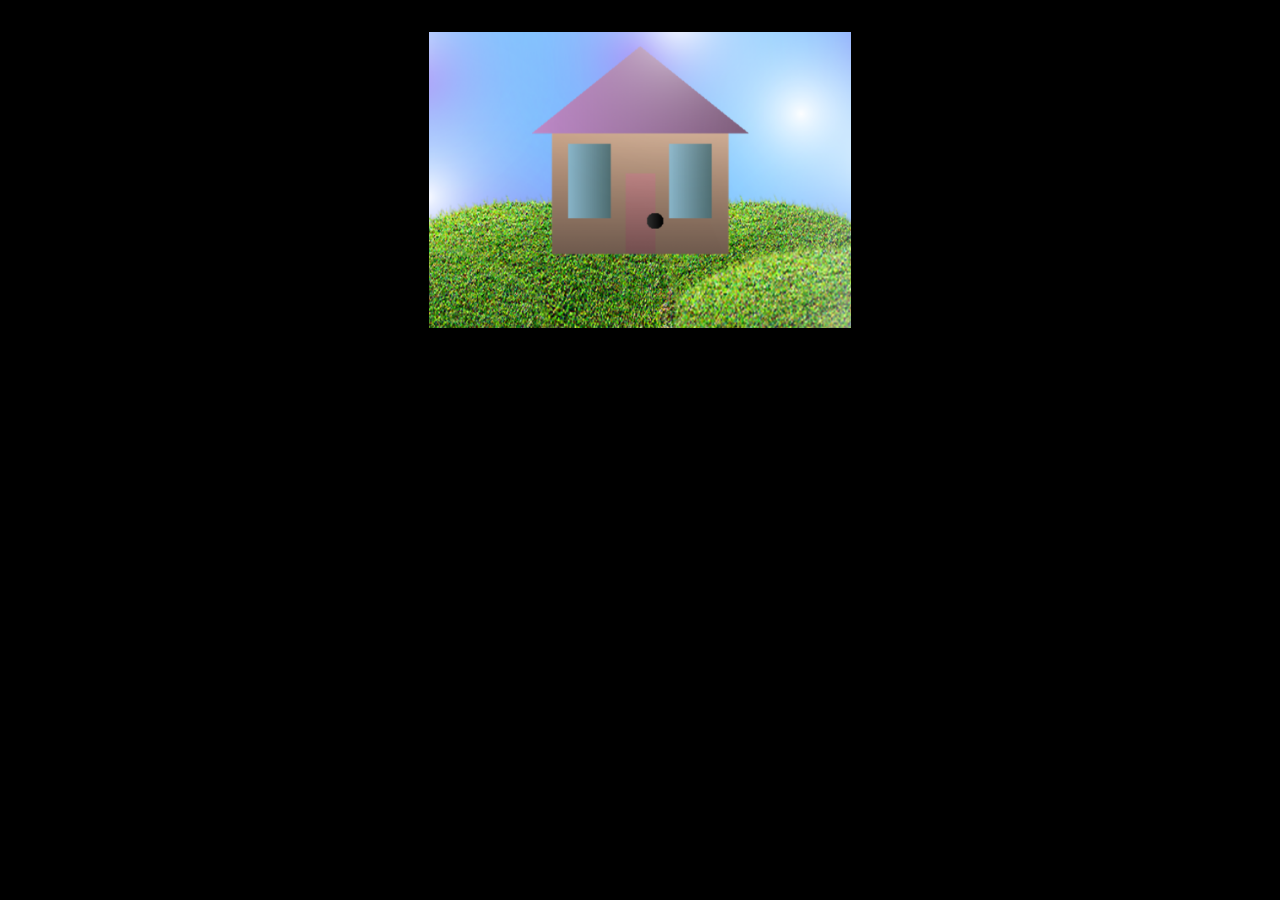
<file: src/pages/home/index.html>
<!DOCTYPE html>
<html>
<head>
<title>シェルター</title>

<base href="https://notlucklumen.github.io/Opunwarudo/src/">

</head>
<style>

html, body
{
  background-color: black;
  margin-top: 30px;
  zoom: 65%
}

</style>
<body>
  
<div align="center">
<img id="door" src="assets/home1.png">
</div>

</body>

<!--PAGE DEFAULTS-->
<style src='dev/page_defaults/style.css'></style>
<html src='dev/page_defaults/index.html'></html>
<script src="dev/page_defaults/script.js"></script>
<!--END OF PAGE DEFAULTS-->

<script>
    
function src(img)
{
    let asset = new Image()
    asset.src = img
    return asset.src
}

const home1Asset = src('assets/home1.png')
const home2Asset = src('assets/home2.png')

const doorSound = new Audio('assets/door_open.wav')

const door = document.getElementById('door')
door.style.cursor = 'pointer'

let doorStage = 0

door.addEventListener('click', function()
{
    if (doorStage === 0)
    {
        door.src = home2Asset
        doorSound.play()
        setTimeout(function()
        {
           doorStage = 1
        })
    }
    
    if (doorStage === 1)
    {
        window.location.href = 'pages/superdoor'
    }
})

</script>
</html>
<!---->
</file>
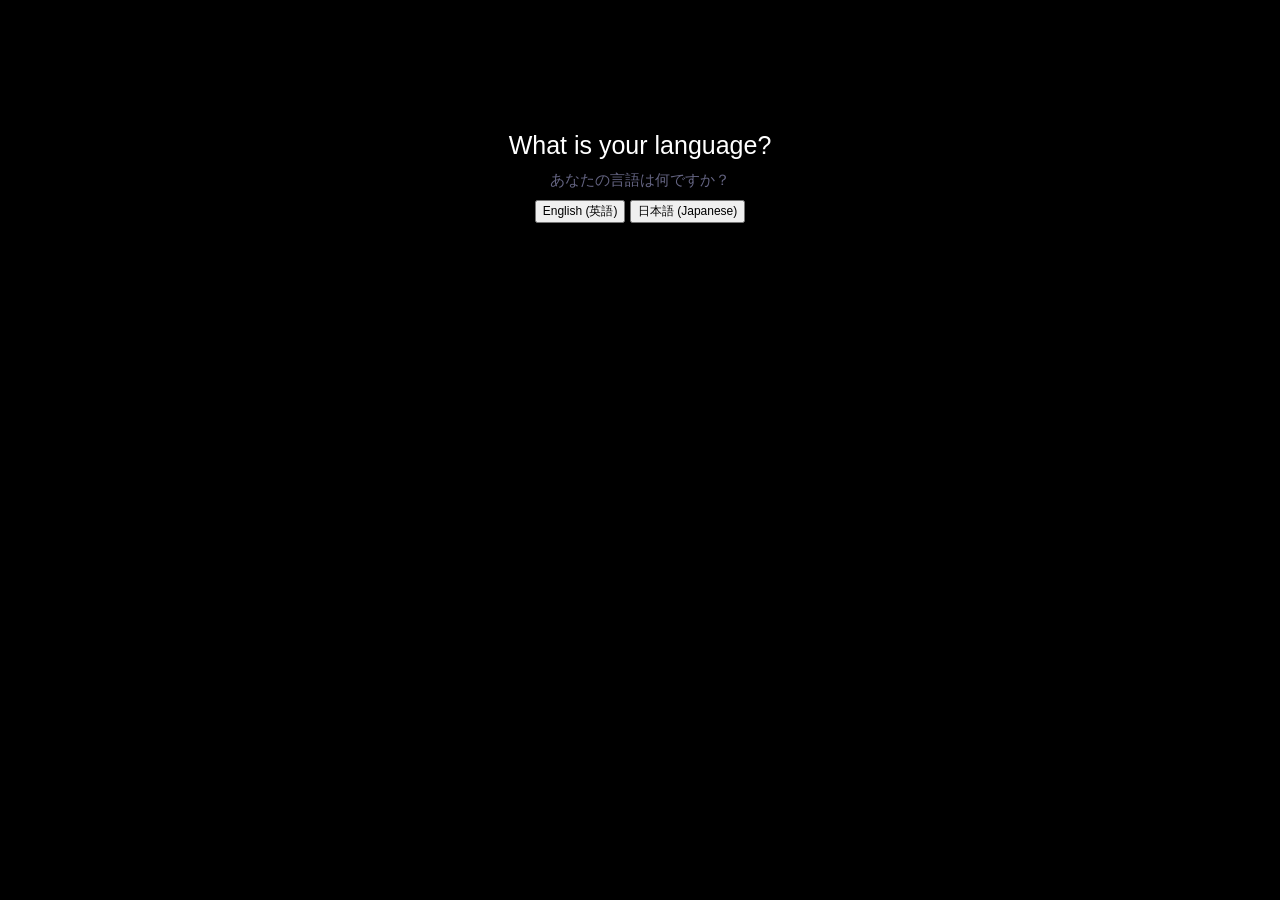
<file: src/pages/main/index.html>
<!DOCTYPE html>
<html>
<head>
<title>page.html</title>
<base href="https://notlucklumen.github.io/Opunwarudo/src/">
</head>

<!--PAGE DEFAULTS-->
<style src='dev/page_defaults/style.css'></style>
<html src='dev/page_defaults/index.html'></html>
<script src="dev/page_defaults/script.js"></script>
<!--END OF PAGE DEFAULTS-->

<style>

html, body
{
    background-color: black;
    color:white;
    line-height: 10px;
    margin-top: 70px;
    font-family: sans-serif;
    opacity: 1;
}

body.fadeOut
{
    animation: body 1s ease-in forwards;
}

@keyframes body
{
    0% {opacity: 1}
    100% {opacity: 0}
}

</style>

<body>
<div align='center'>

<p style='font-size: 25px'>What is your language?</p>
<p style='font-size: 15px; color:rgb(100, 100, 130)'>あなたの言語は何ですか？</p>

<button id='engBtn' style='font-size: 12px'>English (英語)</button>
<button id ='jpnBtn' style='font-size: 12px'>日本語 (Japanese)</button>

</div>
</body>

<script>
    
const engBtn = document.getElementById('engBtn')
const jpnBtn = document.getElementById('jpnBtn')

const mouseclick = new Audio('assets/mouseclick.mp3')

let hasDecided = false

function decide(lang)
{
    if (hasDecided) return
    mouseclick.play()
    
    hasDecided = true
    document.body.classList.add('fadeOut')
    
    localStorage.setItem('opw_lang', lang)
    
    setTimeout(function()
    {
        let check = setInterval(function()
        {
            if (localStorage.getItem('opw_lang') === lang)
            {
                clearInterval(check)
                setTimeout(function()
                {
                    window.location.href = 'pages/home'
                }, 500)
            }
            else
            {
                localStorage.setItem('opw_lang', lang)
            }
        },
        100)
    }, 1000)
}

engBtn.style.cursor = 'pointer'
jpnBtn.style.cursor = 'pointer'

engBtn.addEventListener('click', function(){jpnBtn.style.cursor = ''; engBtn.style.cursor = ''})
jpnBtn.addEventListener('click', function(){engBtn.style.cursor = ''; jpnBtn.style.cursor = ''})

engBtn.addEventListener('click',function(){decide('eng')})
jpnBtn.addEventListener('click',function(){decide('jpn')})

</script>

</html>
</file>
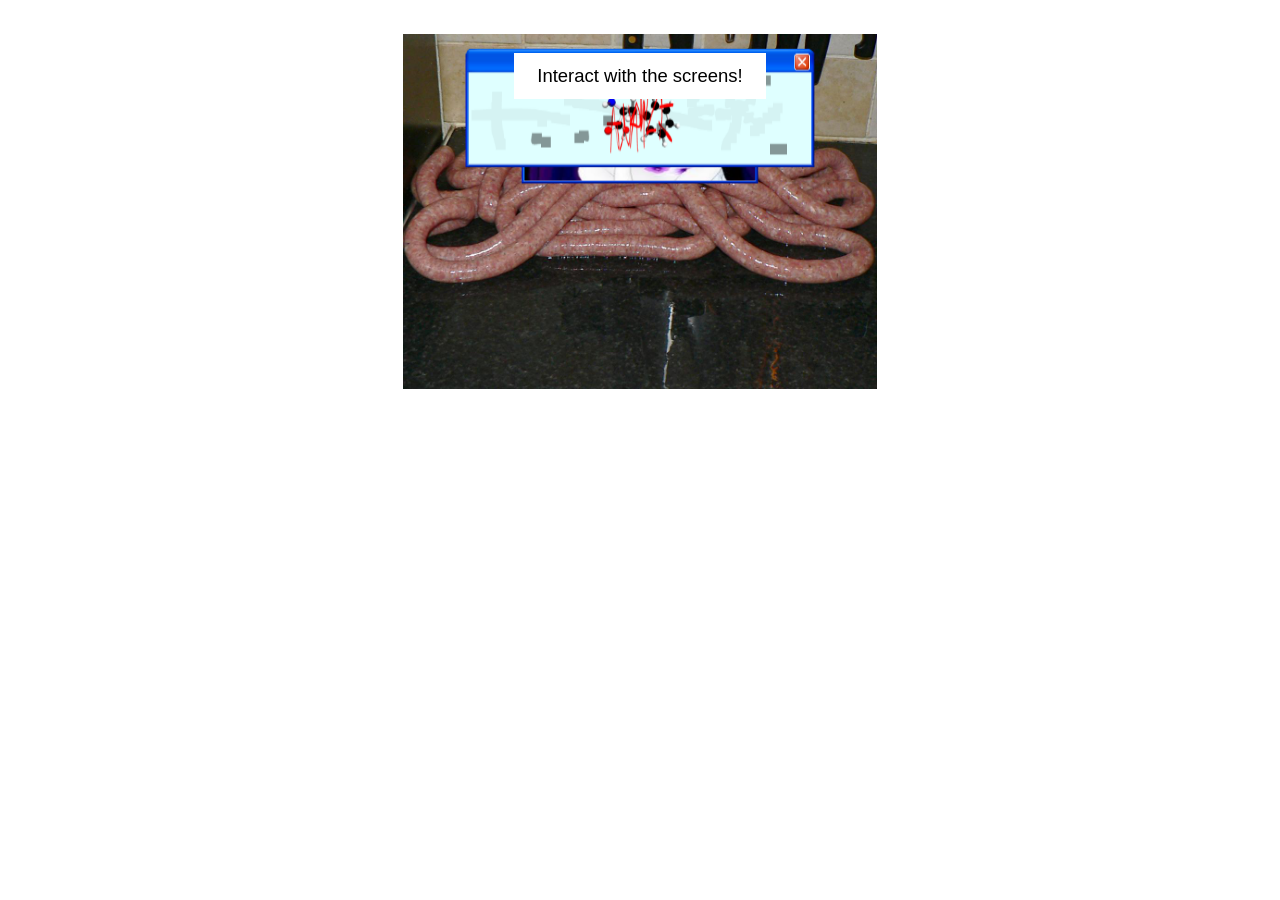
<file: src/pages/openeye/index.html>
<!DOCTYPE html>
<html>
<head>
<title>広いEYE</title>
<base href="https://notlucklumen.github.io/Opunwarudo/src/">
<link rel='stylesheet' href='dev/page_defaults/style.css'>

</head>

<!--PAGE DEFAULTS-->
<html src='dev/page_defaults/index.html'></html>
<style src='dev/page_defaults/style.css'></style>
<script src="dev/page_defaults/script.js"></script>
<!--END OF PAGE DEFAULTS-->

<style>

html, body
{
    margin-top: 30px;
    font-family: sans-serif;
    zoom: 68%;
    line-height: 0px;
    opacity: 1
}

.flex-container
{
    display: flex;
    justify-content: center;
    position: relative;
    width: 100%;
}

#saus
{
    position: absolute;
}

#limni
{
    position: absolute;
    scale: 0.8;
    animation: limniKf 1s linear infinite alternate;
}

#angel
{
    position: absolute;
    scale: 0.8;
    animation: angelKf 2s ease-in-out infinite alternate;
}

#anagram
{
    position: absolute;
    scale: 0.8;
}

#text
{
    animation: textKf 3s ease-in-out infinite alternate;
}

#anagram
{
    animation: anagramKf 2s ease-in-out infinite;
}

@keyframes angelKf
{
    0% {transform: translate(180%, 0%)}
    50% {transform: translate(0%, 400%)}
    100% {transform: translate(-180%, 0%)}
}

@keyframes anagramKf
{
    0% {transform: translate(-17.5%, -13%)}
    20% {transform: translate(-17.5%, 187%)}
    40% {transform: translate(17.5%, 187%)}
    60% {transform: translate(17.5%, -13%)}
    100% {transform: translate(-17.5%, -13%)}
}


@keyframes limniKf
{
    0% {transform: translateY(-15%)}
    100% {transform: translateY(155%)}
}

@keyframes textKf
{
    0% {transform: translateY(-15%)}
    100% {transform: translateY(700%)}
}

</style>
<body>

<div class="flex-container">

<img id='saus' style='z-index: 0' src='assets/saus.png'>
<img id='limni' style='z-index: 1' src='assets/limni.png'>
<img id='anagram' style='z-index: 2' src='assets/anagram.png'>

<img id='angel' style='scale: 0.4; z-index: 3; visibility: hidden' src='assets/angelic_angel.png'>

<p id='text' style='background-color: white; padding: 50px; font-size: 40px; z-index: 100'>Interact with the screens!</p>

</div>

</body>
<script>
    
function sleep(ms)
{
    return new Promise(resolve => setTimeout(resolve, ms));
}

function src(img)
{
    let asset = new Image()
    asset.src = img
    return asset.src
}

const sandboxed = window.self !== window.top // checks if the current html source is being used on another site!

const limni = document.getElementById('limni')
const anagram = document.getElementById('anagram')
const text = document.getElementById('text')
const angel = document.getElementById('angel')

//const wawah = new Audio('assets/wawah.wav')
const obtained = new Audio('assets/obtained.wav')

let wawahDone = false
let angleExists = false

function addHover(el)
{
    el.addEventListener('mouseenter', function()
    {
        el.style.filter = 'brightness(70%)'
    })
    el.addEventListener('mouseleave', function()
    {
        el.style.filter = 'brightness(100%)'
    })
}

function angelVisibility(bool)
{
    angel.style.visibility = !bool ? 'hidden' : 'visible'
}

function angelClick(goal, fn)
{
    let angelClicks = 0
    let finished = false
    let canClick = true
    
    angel.addEventListener('click', function()
    {
        if (!canClick) return
        canClick = false
        angelVisibility(false)
        
        setTimeout(function()
        {
            angelVisibility(true)
            canClick = true
        }, 100)
        
        angelClicks += 1
        
        if (angelClicks >= goal)
        {
            if (!finished) fn()
            finished = true
            angelVisibility(f)
        }
    })
}

function windowClicked(goal, link)
{
    if (!angleExists)
    {
        angleExists = true
        obtained.play()
        
        angelVisibility(true)
        
        angelClick(goal, function()
        {
            angelVisibility(false)
            angelExists = false
            window.location.href = link
        })
    }
}

addHover(limni)
addHover(anagram)
addHover(angel)

limni.addEventListener('click', function()
{
    if (!wawahDone) //wawah.play()
    wawahDone = true
    
    windowClicked(3, 'pages/placeholder')
})

anagram.addEventListener('click', function()
{
    windowClicked(6, 'pages/placeholder')
})

function doJpnTranslate()
{
    text.textContent = 'ゲーム・インタラクション・プロトコルを開始せよ'
}

// TRANSLATIONS ///////////////
if (!sandboxed)
{
    
if (localStorage.getItem('opw_lang') == 'jpn')
{
    doJpnTranslate()
}

}
//////////////////////////////

</script>
</html>
</file>
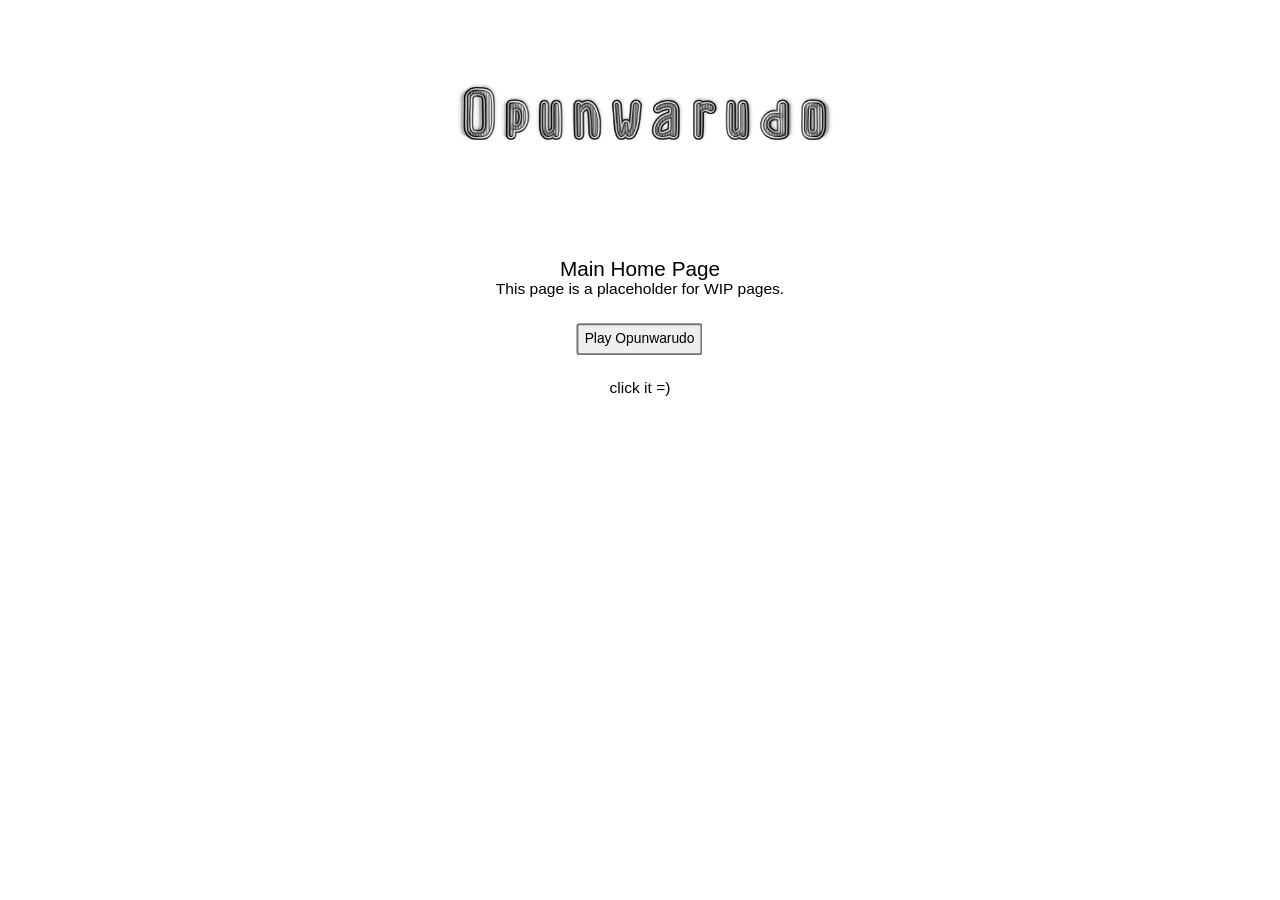
<file: src/pages/placeholder/index.html>
<!DOCTYPE html>
<html>
<head>
<base href="https://notlucklumen.github.io/Opunwarudo/src/">
<link rel='stylesheet' href='dev/page_defaults/style.css'>

</head>

<!--PAGE DEFAULTS-->
<html src='dev/page_defaults/index.html'></html>
<style src='dev/page_defaults/style.css'></style>
<script src="dev/page_defaults/script.js"></script>
<!--END OF PAGE DEFAULTS-->

<style>

html, body
{
  margin-top: 30px;
  font-family: sans-serif;
  zoom: 72%;
  line-height: 0px;
  opacity: 1;
}

body.fadeOut
{
    animation: fadeOut 1s ease-in-out forwards;
}

@keyframes fadeOut
{
    0% {opacity: 1}
    100% {opacity: 0}
}

</style>
<body>

<div align='center'>
    
<img id='opwLogo' width='750px' src='assets/github/opw_logo.png'>

<p id='homePage' style='font-size: 40px; margin-top: 109px'>Main Home Page</p>

<p id='placeholder' style='font-size: 30px;'>This page is a placeholder for WIP pages.</p>

<button style='scale: 2;margin-top: 50px;height: 30px' id='playButton' onclick='playOpw'>Play Opunwarudo</button>

<p id='clickIt' style='font-size: 30px; margin-top: 80px'>click it =)</p>

</div>

</body>
<script>
    
function sleep(ms) {
    return new Promise(resolve => setTimeout(resolve, ms));
}

function src(img)
{
    let asset = new Image()
    asset.src = img
    return asset.src
}

const sandboxed = window.self !== window.top // checks if the current html source is being used on another site!

const clickIt = document.getElementById('clickIt')
const homePage = document.getElementById('homePage')
const playButton = document.getElementById('playButton')
const placeholder = document.getElementById('placeholder')
const opwLogo = document.getElementById('opwLogo')

const mouseclick = new Audio('assets/mouseclick.mp3')

function doJpnTranslate()
{

    document.body.style.backgroundColor = 'rgb(255, 222, 222)'
    playButton.style.backgroundColor = 'rgb(200, 222, 222)'
    opwLogo.src = 'assets/github/opw_jpn_logo.png'
    placeholder.textContent = 'このページは、現在開発中のコンテンツを一時的に掲載する場所です。'
    homePage.textContent = 'シェルターの窓'
    playButton.textContent = 'ゲームをする'
    clickIt.textContent = 'ボタンをクリックしてください = )'
}

// TRANSLATIONS ///////////////
if (!sandboxed)
{
    
if (localStorage.getItem('opw_lang') == 'jpn')
{
    doJpnTranslate()
}

}

//////////////////////////////

playButton.addEventListener('click', function()
{
    mouseclick.play()
    document.body.classList.add('fadeOut')

    setTimeout(function()
    {
        window.location.href = 'pages/main'
    }, 1200)
})

</script>
</html>
</file>
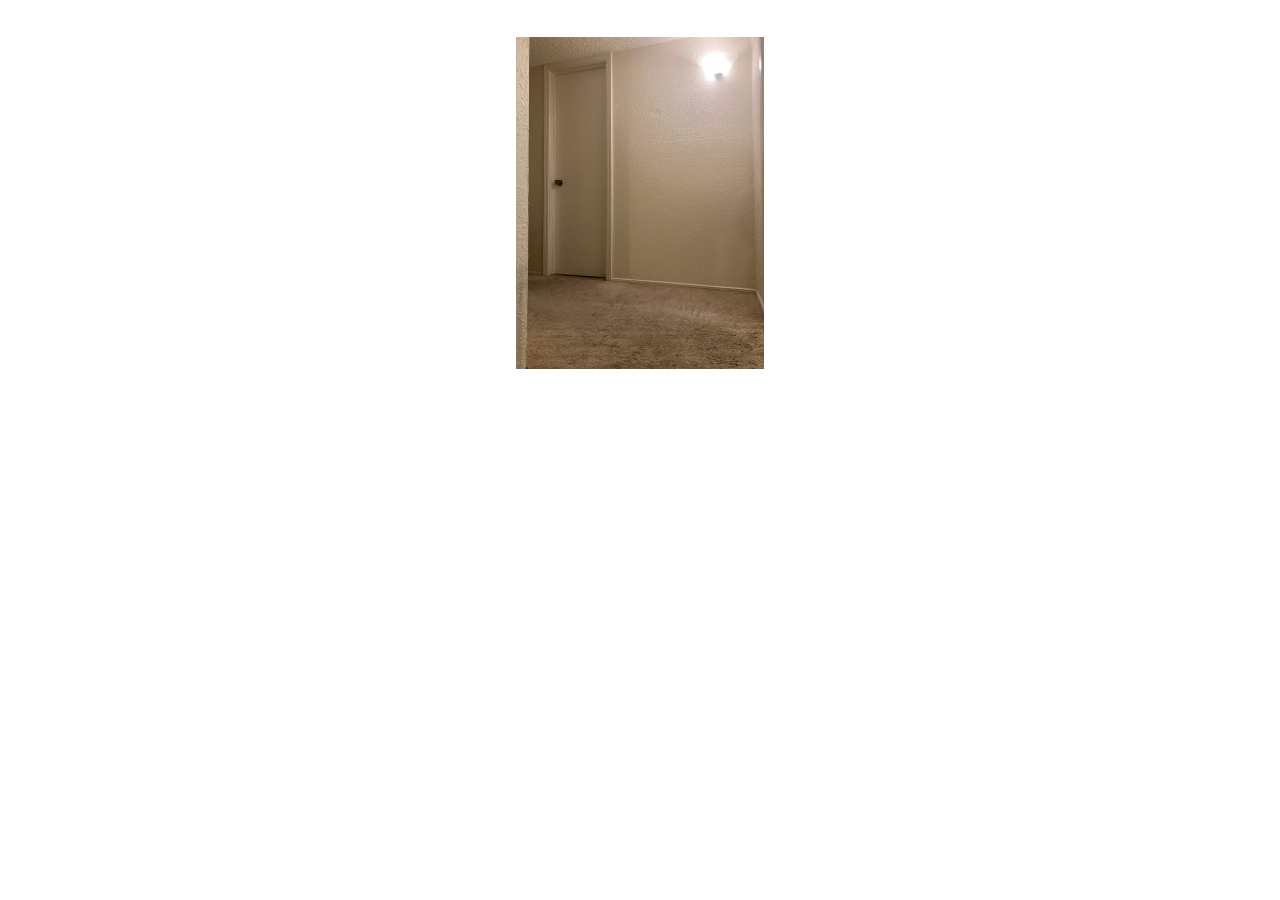
<file: src/pages/superdoor/index.html>
<!DOCTYPE html>
<html>
<head>
<title>スーパー・ドア</title>
<base href="https://notlucklumen.github.io/Opunwarudo/src/">
<link rel='stylesheet' href='dev/page_defaults/style.css'>

</head>

<!--PAGE DEFAULTS-->
<html src='dev/page_defaults/index.html'></html>
<style src='dev/page_defaults/style.css'></style>
<script src="dev/page_defaults/script.js"></script>
<!--END OF PAGE DEFAULTS-->

<style>

html, body
{
  background-color: white;
  margin-top: 30px;
  font-family: sans-serif;
  zoom: 72%
}

#door
{
    position: relative
}

#prizeText
{
    opacity: 0;
}

#prizeText.show
{
    animation: prizeText 1s linear forwards;
}

@keyframes prizeText
{
    0% {opacity: 0}
    100% {opacity: 1}
}

#door.move
{
    animation: door 1s ease-in-out forwards;
}

@keyframes door
{
    0% {left: 0px}
    100% {left: 260px}
}

#doorArea
{
    width: fit-content;
    height: fit-content
}

#secretArea
{
    position: absolute;
    top: 775px;
    left: 50%;
}

#secret
{
    position: relative;
    transform: scale(0.2) rotate(0deg);
}

</style>
<body>

<div align='center'>
    
<div id='secretArea'>
    <img id='secret' src='assets/sekret.png'>
</div>

<div id='doorArea'>
    <img id='door' src='assets/door.png'>
</div>

<p id='prizeText' style='font-size: 40px; opacity: 0'>素晴らしい天才！！</p>

</div>

</body>
<script>
    
function sleep(ms) {
    return new Promise(resolve => setTimeout(resolve, ms));
}

function src(img)
{
    let asset = new Image()
    asset.src = img
    return asset.src
}

src('assets/door.png')

const sandboxed = window.self !== window.top // checks if the current html source is being used on another site!

const door = document.getElementById('door')
const doorArea = document.getElementById('doorArea')
const prizeText = document.getElementById('prizeText')
const secret = document.getElementById('secret')
const secretArea = document.getElementById('secretArea')

setTimeout(async function() // secret shake
{
    while (true)
    {
        secret.style.transform = 'translateY(-435px) translateX(-340px) scale(0.2) rotate(0deg)'
        await sleep(100)
        secret.style.transform = 'translateY(-435px) translateX(-340px) scale(0.2) rotate(40deg)'
        await sleep(100)
    }
})

// TRANSLATIONS ///////////////
if (!sandboxed)
{
    
if (localStorage.getItem('opw_lang') == 'eng')
{
    prizeText.textContent = 'Intelligent!'
}

}
//////////////////////////////

let hoverListen = true
let mouseHover = false
let allow = true
let stopAlreadyHover = true
let challengeDone = false
let doorOpened = false

doorArea.addEventListener('mouseenter',function(){mouseHover = true})
doorArea.addEventListener('mouseleave',function(){mouseHover = false})

doorArea.addEventListener('mouseleave', function()
{
    allow = false
    stopAlreadyHover = false
})

//secret.style.visibility = 'hidden'

function completedChallenge()
{
    door.classList.add('move')
    prizeText.classList.add('show')
    doorOpened = true
    hoverListen = false
    
    secret.style.visibility = 'visible'
    secretArea.style.cursor = 'pointer'
    
    secretArea.addEventListener('click', function()
    {
        window.location.href = 'pages/openeye'
    })
}


doorArea.addEventListener('mouseenter', async function()
{
    if (!hoverListen) return
    
    if (stopAlreadyHover)
    {
        for (let i = 0; i <= 1; i++)
        {
            door.style.visibility = 'hidden'
            await sleep(50)
            door.style.visibility = 'visible'
            await sleep(50)
        }
        return
    }
    
    hoverListen = false
    
    door.style.visibility = 'hidden'
    setTimeout(function()
    {
        door.style.visibility = 'visible'
        allow = true
        challengeDone = true
        if (mouseHover) hoverListen = true
        
        let check = setInterval(function()
        {
            if (!allow)
            {
                challengeDone = false
            }
        }, 10)
        
        setTimeout(function()
        {
            clearInterval(check)

            if (challengeDone)
            {
                completedChallenge()
            }
            else
            {
                hoverListen = true
            }
        }, 1000)
    }, 100)
})

</script>
</html> <!--<!  its because i love it here.  >-->
</file>
